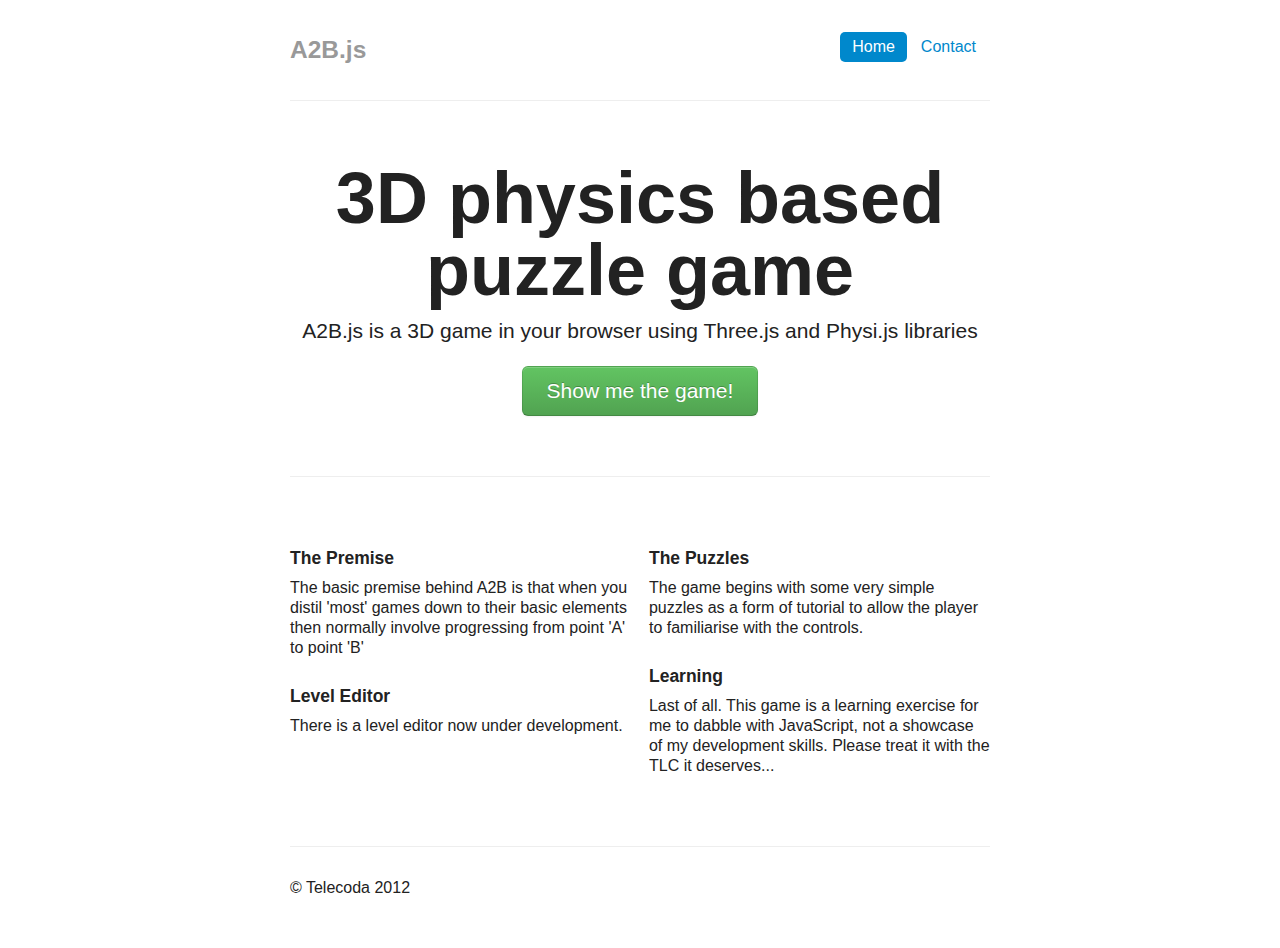
<file: public/index.html>
<html>
	<head>
		<title>A2B in three.js</title>
		<!--A2B game by Telecoda
		threejs & physic.js game --> 

		<!-- using -->
		<!-- three.js by Mr Doob https://github.com/mrdoob/three.js.git -->
		<!-- threejsboilerplate https://github.com/jeromeetienne/threejsboilerplate -->
		<!-- physicjs https://github.com/chandlerprall/Physijs -->
		<meta charset="utf-8">
		<meta name="viewport" content="width=device-width, user-scalable=no, minimum-scale=1.0, maximum-scale=1.0">

		<script src="vendor/jquery/jquery-1.8.2.js"></script>
		<script src="vendor/bootstrap/js/bootstrap.min.js"></script>
		<script src="vendor/three.js/Three.js"></script>
		<script src="vendor/three.js/Detector.js"></script>
		<!-- https://github.com/mrdoob/stats.js -->
		<script src="vendor/three.js/tween.js"></script>
		<script src="vendor/three.js/Stats.js"></script>
		<script src="vendor/threex/THREEx.screenshot.js"></script>
		<script src="vendor/threex/THREEx.FullScreen.js"></script>
		<script src="vendor/threex/THREEx.WindowResize.js"></script>
		<script type="text/javascript" src="vendor/physi.js/physi.js"></script>
		<!-- game specific scripts -->
		<script type="text/javascript" src="js/gameView.js"></script>
		<script type="text/javascript" src="js/gameController.js"></script>
		<script type="text/javascript" src="js/gameModel.js"></script>
		<script type="text/javascript" src="js/levelController.js"></script>
		<script type="text/javascript" src="js/levelModel.js"></script>
		<script type="text/javascript" src="js/menuController.js"></script>
		<script type="text/javascript" src="js/gamestats.js"></script>
		<script type="text/javascript" src="js/graphics.js"></script>
		<script type="text/javascript" src="js/utils.js"></script>
		<script type="text/javascript" src="fonts/gentilis_bold.typeface.js"></script>
		<script type="text/javascript" src="fonts/gentilis_regular.typeface.js"></script>
		<script type="text/javascript" src="fonts/optimer_bold.typeface.js"></script>
		<script type="text/javascript" src="fonts/optimer_regular.typeface.js"></script>
		<script type="text/javascript" src="fonts/helvetiker_bold.typeface.js"></script>
		<script type="text/javascript" src="fonts/helvetiker_regular.typeface.js"></script>
		<script type="text/javascript" src="fonts/droid/droid_sans_regular.typeface.js"></script>
		<script type="text/javascript" src="fonts/droid/droid_sans_bold.typeface.js"></script>
		<script type="text/javascript" src="fonts/droid/droid_serif_regular.typeface.js"></script>
		<script type="text/javascript" src="fonts/droid/droid_serif_bold.typeface.js"></script>
		<link href="vendor/bootstrap/css/bootstrap.css" rel="stylesheet">
		<link href="vendor/bootstrap/css/bootstrap-responsive.css" rel="stylesheet">
		<link href="css/main.css" rel="stylesheet">
	</head>
	<body>
		<!-- three.js container -->
		<!-- game view start NOT displayed -->
		<div id="game-page" style="display: none">
			<div id="game-hud" class="sidebar-nav hide">
				<div class="well" style="position: absolute; z-index:10; width:300px; top:80px; padding: 8px 0; p">
					<ul class="nav nav-list">
						<li class="nav-header">
							A2B
						</li>
						<li>
							<a href="index"><i class="icon-home"></i> A2B</a>
						</li>
						<li class="divider"></li>
						<li class="nav-header">
							Level
						</li>
						<li>
							<a href="#">Level: <span id="panel-level-name" class="badge badge-info"></span></a>
						</li>
						<li>
							<a href="#">Time remaining: <span id="panel-time-remaining" class="badge badge-important"></span></a>
						</li>
						<li class="divider"></li>
						<li>
							<a href="#"><i class="icon-user"></i> Lives: <span id="panel-lives" class="badge badge-info"></span></a>
						</li>
						<li>
							<a href="#"><i class="icon-star"></i> Score: <span id="panel-score" class="badge badge-info"></span></a>
						</li>
						<li class="divider"></li>
						<li>
							<a href="#"><i class="icon-cog"></i> Settings</a>
						</li>
					</ul>
				</div>
			</div>
			<div id="editing-menu" class="sidebar-nav hide">
				<div class="well" style="position: absolute; z-index:10;width:300px; top:20px; padding: 0px 0; ">
					<ul class="nav nav-list">
						<li class="nav-header">
							A2B - Level Editor
						</li>
						<form id="edit-level-form" class="form-inline">
							<a href="#" id="new-level-button" class="btn btn-small">New</a>
							<a href="#" id="load-level-button" class="btn btn-small">Load</a>
							<a href="#" id="save-level-button" class="btn btn-small">Save</a>
							
						</form>
					</ul>
					<div class="accordion" id="levelEditAccordion">
					  <div class="accordion-group">
					    <div class="accordion-heading">
					      <a class="accordion-toggle" data-toggle="collapse" data-parent="#levelEditAccordion" href="#levelDetails">
					        Level Details +
					      </a>
					    </div>
					    <div id="levelDetails" class="accordion-body collapse">
					      <div class="accordion-inner">
					   		<ul class="nav nav-list" style="padding: 0px 0; ">
								<li class="divider"></li>
								<li><a href="#">Level name:</a><input type="text" id="edit-level-name"></li>
								<li><a href="#">Author:</a><input type="text" id="edit-level-author"></li>
								<li><a href="#">Objective:</a><textarea rows="3" id="edit-level-objective"></textarea></li>
								<li><a href="#">Completed message:</a><textarea rows="3" id="edit-level-completedMessage"></textarea></li>
								<li><a href="#">Time limit:</a><input style="padding: 0px 0px" type="number" min=1 max=600 id="edit-level-timeLimit"></li>
								<li><a href="#">Minimum ball height:</a><input style="padding: 0px 0px"type="number" min=-20 max=0 id="edit-level-minimumBallHeight"></li>
							</ul>
					      </div>
					    </div>
					  </div>
					  <div class="accordion-group">
					    <div class="accordion-heading">
					      <a class="accordion-toggle" data-toggle="collapse" data-parent="#levelEditAccordion" href="#textureDetails">
					        Textures +
					      </a>
					    </div>
					    <div id="textureDetails" class="accordion-body collapse">
					      <div class="accordion-inner">
					        <ul id="edit-textures-list" class="unstyled">
					        </ul>
					      </div>
					    </div>
					  </div>
					  <div class="accordion-group">
					    <div class="accordion-heading">
					      <a class="accordion-toggle" data-toggle="collapse" data-parent="#levelEditAccordion" href="#materialDetails">
					        Materials +
					      </a>
					    </div>
					    <div id="materialDetails" class="accordion-body collapse">
					      <div class="accordion-inner">
					        Material details here
					      </div>
					    </div>
					  </div>
					  <div class="accordion-group">
					    <div class="accordion-heading">
					      <a class="accordion-toggle" data-toggle="collapse" data-parent="#levelEditAccordion" href="#lightDetails">
					        Lights +
					      </a>
					    </div>
					    <div id="lightDetails" class="accordion-body collapse">
					      <div class="accordion-inner">
					        Light details here
					      </div>
					    </div>
					  </div>
					  <div class="accordion-group">
					    <div class="accordion-heading">
					      <a class="accordion-toggle" data-toggle="collapse" data-parent="#levelEditAccordion" href="#sphereDetails">
					        Spheres +
					      </a>
					    </div>
					    <div id="sphereDetails" class="accordion-body collapse">
					      <div class="accordion-inner">
					        Sphere details here
					      </div>
					    </div>
					  </div>
					  <div class="accordion-group">
					    <div class="accordion-heading">
					      <a class="accordion-toggle" data-toggle="collapse" data-parent="#levelEditAccordion" href="#blockDetails">
					        Blocks +
					      </a>
					    </div>
					    <div id="blockDetails" class="accordion-body collapse">
					      <div class="accordion-inner">
					        Block details here
					      </div>
					    </div>
					  </div>
					  <div class="accordion-group">
					    <div class="accordion-heading">
					      <a class="accordion-toggle" data-toggle="collapse" data-parent="#levelEditAccordion" href="#cameraDetails">
					        Camera +
					      </a>
					    </div>
					    <div id="cameraDetails" class="accordion-body collapse">
					      <div class="accordion-inner">
					        Camera details here
					      </div>
					    </div>
					  </div>
					</div>
				</div>
			</div>
			<canvas id="test-canvas"></canvas>
			<div id="viewport" style="padding: 8px 0;">
			</div>
		</div>
		<div class="container-narrow" id="main-page">

			<div class="masthead">
				<ul class="nav nav-pills pull-right">
					<li class="active">
						<a href="#">Home</a>
					</li>
					<li>
						<a href="mailto:madeupemail@here.com">Contact</a>
					</li>
				</ul>
				<h3 class="muted">A2B.js</h3>
			</div>

			<hr>

			<div class="jumbotron">
				<h1>3D physics based puzzle game</h1>
				<p class="lead">
					A2B.js is a 3D game in your browser using Three.js and Physi.js libraries
				</p>
				<a id="showGameButton" class="btn btn-large btn-success hide" href="#">Show me the game!</a>
				<a id="noWebGLButton" class="btn btn-large hide btn-danger" href="#">WebGL Not Supported</a>
			</div>

			<hr>

			<div class="row-fluid marketing">
				<div class="span6">
					<h4>The Premise</h4>
					<p>
						The basic premise behind A2B is that when you distil 'most' games down to their basic elements then normally involve progressing from point 'A' to point 'B'
					</p>

					<h4>Level Editor</h4>
					<p>
						There is a level editor now under development.
					</p>

				</div>

				<div class="span6">
					<h4>The Puzzles</h4>
					<p>
						The game begins with some very simple puzzles as a form of tutorial to allow the player to familiarise with the controls.
					</p>

					<h4>Learning</h4>
					<p>
						Last of all.  This game is a learning exercise for me to dabble with JavaScript, not a showcase of my development skills.  Please treat it with the TLC it deserves...
					</p>

				</div>
			</div>

			<hr>

			<div class="footer">
				<p>
					&copy; Telecoda 2012
				</p>
			</div>

		</div>

		<!-- dialog stuff that is not initially displayed -->
		<div id="mainMenuDialogBox" class="modal hide fade in" style="display: none; " data-backdrop="static" data-keyboard="false">
			<div class="modal-header">
				<h3 id="mainMenuDialogHeading">Welcome to A2B</h3>
			</div>
			<div class="modal-body">
				<h4 id="mainMenuDialogSubHeading">Options:-</h4>
				<p id="mainMenuDialogParagraph">
					You can add some text here.
				</p>
				<ul  class="unstyled">
					<li><a href="#" class="btn btn-primary btn-success span5" id="startGameActionButton">Start Game</a></li>
					<li><a href="#" class="btn btn-primary span5" id="editLevelActionButton">Level Editor</a></li>
				</ul>
			</div>
			<div class="modal-footer">
			</div>
		</div>

		<div id="statusDialogBox" class="modal hide fade in" style="display: none; " data-backdrop="static" data-keyboard="false">
			<div class="modal-header">
				<h3 id="statusDialogHeading">This is a Modal Heading</h3>
			</div>
			<div class="modal-body">
				<h4 id="statusDialogSubHeading">Text in a modal</h4>
				<p id="statusDialogParagraph">
					You can add some text here.
				</p>
			</div>
			<div class="modal-footer">
				<a href="#" class="btn btn-success" id="statusDialogActionButton">Call to action</a>
			</div>
		</div>
		
		<div id="saveLevelDialogBox" class="modal hide fade in" style="display: none; " data-backdrop="static" data-keyboard="false">
			<div class="modal-header">
				<h3 id="saveLevelDialogHeading">Save Level</h3>
			</div>
			<div class="modal-body">
				<h4 id="saveLevelDialogSubHeading">Save this JSON data to a level file</h4>
				<p id="saveLevelDialogParagraph">
					For now level editing does not allow you to save levels to a server.  Copy and paste this JSON into a level file for loading in the game.
				</p>
				<textarea id="saveLevelJSONData" class="span5" rows="15"></textarea>
				<ul  class="unstyled">
					<a href="#" class="btn pull-right" data-dismiss="modal" id="saveLevelDialogActionButton">Close</a>
				</ul>
			</div>
			<div class="modal-footer">
			</div>
		</div>


		<div id="noWebGLDialogBox" class="modal hide fade in" style="display: none; " data-backdrop="static" data-keyboard="false">
			<div class="modal-header">
				<h3 id="noWebGLDialogHeading">Your browser does not support Web G/L</h3>
			</div>
			<div class="modal-body">
				<h4 id="noWebGLSubHeading">Unfortunately your browser does not appear to support WebGL</h4>
				<p id="noWebGLDialogParagraph">
					You will be unable to play A2B unless you use a different browser.  Try visiting this site for more details <a href="http://get.webgl.org/">http://get.webgl.org/</a>
				</p>
			</div>
			<div class="modal-footer">
				<a href="#" class="btn" data-dismiss="modal" id="noWebGLDialogActionButton">Close</a>
			</div>
		</div>
		<div id="editTextureDialogBox" class="modal hide fade in" style="display: none; " data-backdrop="static" data-keyboard="false">
			<div class="modal-header">
				<h3 id="editTextureDialogHeading">Edit texture</h3>
			</div>
			<div class="modal-body">
				<h4 id="editTextureDialogSubHeading">Text in a modal</h4>
				<p id="editTextureDialogParagraph">
					You can add some text here.
				</p>
			</div>
			<div class="modal-footer">
				<a href="#" class="btn" data-dismiss="modal" id="editTextureDialogCloseButton">Close</a>
				<a href="#" class="btn btn-success" id="editTextureDialogSaveButton">Save</a>
			</div>
		</div>
		
		<script type="text/javascript">
			'use strict';

			Physijs.scripts.worker = 'vendor/physi.js/physijs_worker.js';
			Physijs.scripts.ammo = 'ammo.js';

			// methods
			var showGame, gameController, enableStartButton, disableStartButton;

			showGame = function() {

				// hide main-page
				document.getElementById('main-page').style.display = 'none';
				// display
				document.getElementById('game-page').style.display = 'block';

				var displayGraphicStats = true;
				var displayGameStats = true;

				gameController = A2B.GameController.createGameController(displayGameStats, displayGameStats);

			};
			
			enableStartButton = function() {
				$("#showGameButton").removeClass("hide");
				$("#noWebGLButton").addClass("hide");
				$("#showGameButton").click(function() {
					showGame();
				});
			}

			disableStartButton = function() {
				$("#showGameButton").addClass("hide");
				$("#noWebGLButton").removeClass("hide");
				$("#noWebGLButton").click(function() {
					// show no webGL dialog
					$("#noWebGLDialogBox").modal("show");

				});
			}
			
			$(document).ready(function() {
			    var testCanvas = document.getElementById("test-canvas");
			    var experimental = false;
			    try {
			        var gl = testCanvas.getContext("webgl");
			    } 
			    catch (x) {
			        gl = null;
			    }
			    if (gl == null) {
			        try {
			            gl = testCanvas.getContext("experimental-webgl");
			            experimental = true;
			        } 
			        catch (x) {
			            gl = null;
			        }
			    }
			    if (gl) {
			       // yes its supported
					enableStartButton();
			    } else {
			    	// no its not
					disableStartButton();
			    }
			});
		</script>
	</body>

</html>
</file>
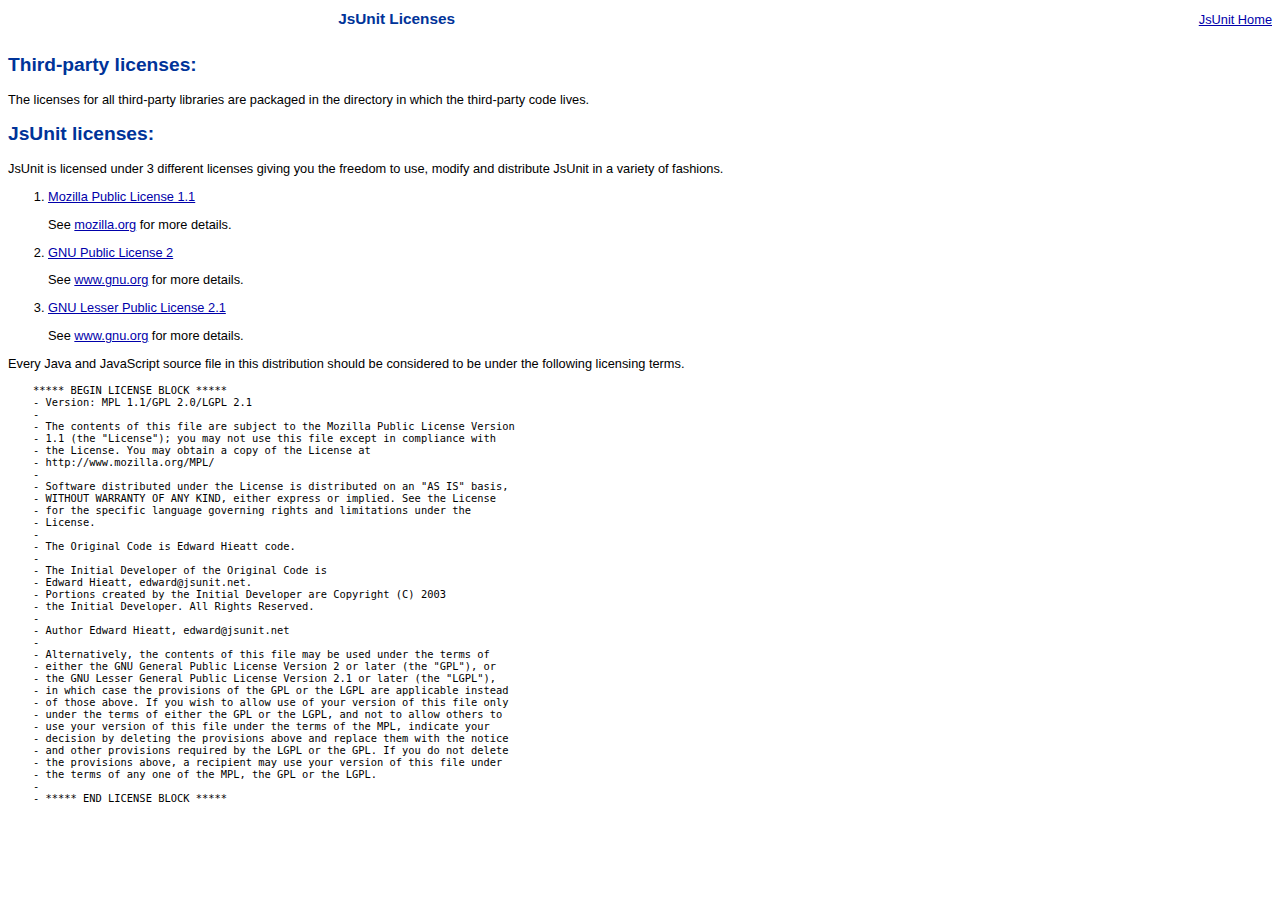
<file: jsunit/licenses/index.html>
<!DOCTYPE HTML PUBLIC "-//W3C//DTD HTML 4.01 Transitional//EN" "http://www.w3.org/TR/html4/loose.dtd">
<html>
<!-- JsUnit -->
<!-- ***** BEGIN LICENSE BLOCK *****
   - Version: MPL 1.1/GPL 2.0/LGPL 2.1
   -
   - The contents of this file are subject to the Mozilla Public License Version
   - 1.1 (the "License"); you may not use this file except in compliance with
   - the License. You may obtain a copy of the License at
   - http://www.mozilla.org/MPL/
   -
   - Software distributed under the License is distributed on an "AS IS" basis,
   - WITHOUT WARRANTY OF ANY KIND, either express or implied. See the License
   - for the specific language governing rights and limitations under the
   - License.
   -
   - The Original Code is Edward Hieatt code.
   -
   - The Initial Developer of the Original Code is
   - Edward Hieatt, edward@jsunit.net.
   - Portions created by the Initial Developer are Copyright (C) 2001
   - the Initial Developer. All Rights Reserved.
   -
   - Contributor(s):
   - Edward Hieatt, edward@jsunit.net (original author)
   - Bob Clary, bc@bclary.comn
   -
   - Alternatively, the contents of this file may be used under the terms of
   - either the GNU General Public License Version 2 or later (the "GPL"), or
   - the GNU Lesser General Public License Version 2.1 or later (the "LGPL"),
   - in which case the provisions of the GPL or the LGPL are applicable instead
   - of those above. If you wish to allow use of your version of this file only
   - under the terms of either the GPL or the LGPL, and not to allow others to
   - use your version of this file under the terms of the MPL, indicate your
   - decision by deleting the provisions above and replace them with the notice
   - and other provisions required by the LGPL or the GPL. If you do not delete
   - the provisions above, a recipient may use your version of this file under
   - the terms of any one of the MPL, the GPL or the LGPL.
   -
   - ***** END LICENSE BLOCK ***** -->

<head>
    <meta http-equiv="Content-Type" content="text/html; charset=UTF-8">
    <title>Licensing</title>
    <link rel="stylesheet" type="text/css" href="../app/css/jsUnitStyle.css">
</head>

<body>
<table width="100%" cellpadding="0" cellspacing="0" border="0" summary="jsUnit Information">
    <tr>
        <th align="center"><h1>JsUnit Licenses</h1></th>

        <td align="right">
            <a href="http://www.jsunit.net/" target="_blank">JsUnit Home</a>
        </td>
    </tr>
</table>

<h2>Third-party licenses:</h2>
<p>
    The licenses for all third-party libraries are packaged in the directory in which the third-party code lives.
</p>

<h2>JsUnit licenses:</h2>
<p>
    JsUnit is licensed under 3 different licenses giving you the freedom
    to use, modify and distribute JsUnit in a variety of fashions.
</p>

<ol>
    <li>
        <p><a href="MPL-1.1.txt">Mozilla Public License 1.1</a></p>

        <p>See <a href="http://www.mozilla.org/MPL/">mozilla.org</a>
            for more details.</p>
    </li>

    <li>
        <p><a href="gpl-2.txt">GNU Public License 2</a></p>

        <p>See <a href="http://www.gnu.org/licenses/licenses.html">www.gnu.org</a>
            for more details.</p>
    </li>

    <li>
        <p><a href="lgpl-2.1.txt">GNU Lesser Public License 2.1</a></p>

        <p>See <a href="http://www.gnu.org/licenses/licenses.html">www.gnu.org</a>
            for more details.</p>
    </li>
</ol>

<p>
    Every Java and JavaScript source file in this distribution should be considered to be under the following licensing
    terms.
</p>

<pre>
    ***** BEGIN LICENSE BLOCK *****
    - Version: MPL 1.1/GPL 2.0/LGPL 2.1
    -
    - The contents of this file are subject to the Mozilla Public License Version
    - 1.1 (the "License"); you may not use this file except in compliance with
    - the License. You may obtain a copy of the License at
    - http://www.mozilla.org/MPL/
    -
    - Software distributed under the License is distributed on an "AS IS" basis,
    - WITHOUT WARRANTY OF ANY KIND, either express or implied. See the License
    - for the specific language governing rights and limitations under the
    - License.
    -
    - The Original Code is Edward Hieatt code.
    -
    - The Initial Developer of the Original Code is
    - Edward Hieatt, edward@jsunit.net.
    - Portions created by the Initial Developer are Copyright (C) 2003
    - the Initial Developer. All Rights Reserved.
    -
    - Author Edward Hieatt, edward@jsunit.net
    -
    - Alternatively, the contents of this file may be used under the terms of
    - either the GNU General Public License Version 2 or later (the "GPL"), or
    - the GNU Lesser General Public License Version 2.1 or later (the "LGPL"),
    - in which case the provisions of the GPL or the LGPL are applicable instead
    - of those above. If you wish to allow use of your version of this file only
    - under the terms of either the GPL or the LGPL, and not to allow others to
    - use your version of this file under the terms of the MPL, indicate your
    - decision by deleting the provisions above and replace them with the notice
    - and other provisions required by the LGPL or the GPL. If you do not delete
    - the provisions above, a recipient may use your version of this file under
    - the terms of any one of the MPL, the GPL or the LGPL.
    -
    - ***** END LICENSE BLOCK *****
</pre>

</body>
</html>
</file>
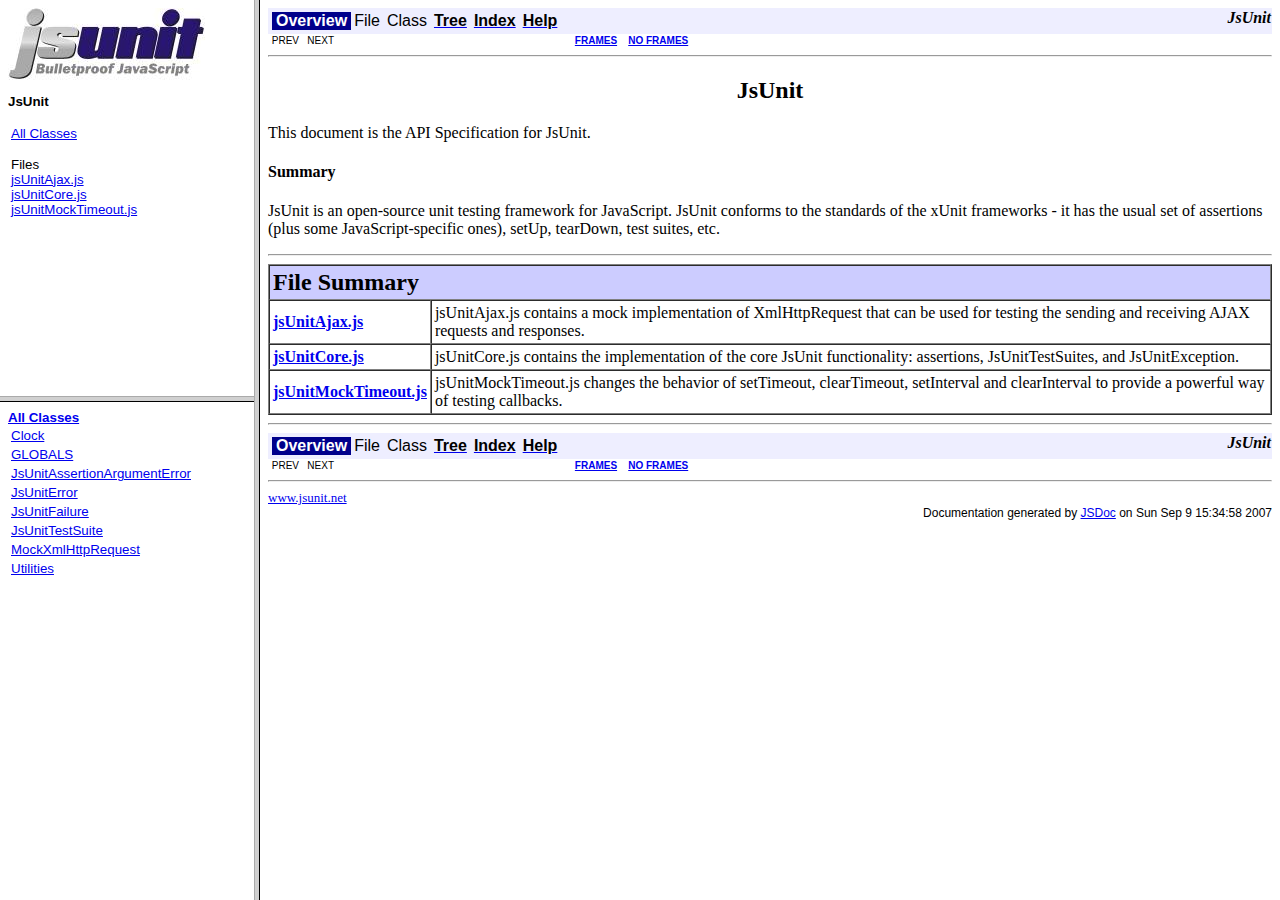
<file: jsunit/doc/js_docs_out/index.html>
<!DOCTYPE HTML PUBLIC "-//W3C//DTD HTML 4.0 Transitional//EN""http://www.w3.org/TR/REC-html40/loose.dtd">
<HTML>
<HEAD>
<TITLE>
Generated Javascript Documentation 
</TITLE>
</HEAD>
<FRAMESET cols="20%,80%">

<FRAMESET rows="40%,50%">
<FRAME src="overview-frame.html" name="overviewFrame">

<FRAME src="allclasses-frame.html" name="packageFrame">

</FRAMESET>

<FRAME src="overview-summary.html" name="classFrame">
</FRAMESET>
<NOFRAMES>
<H2>
Frame Alert</H2>

<P>
This document is designed to be viewed using the frames feature. If you see this message, you are using a non-frame-capable web client.
<BR>
Link to <A HREF="allclasses-frame.html">Non-frame version.</A></NOFRAMES>
</HTML>
</file>
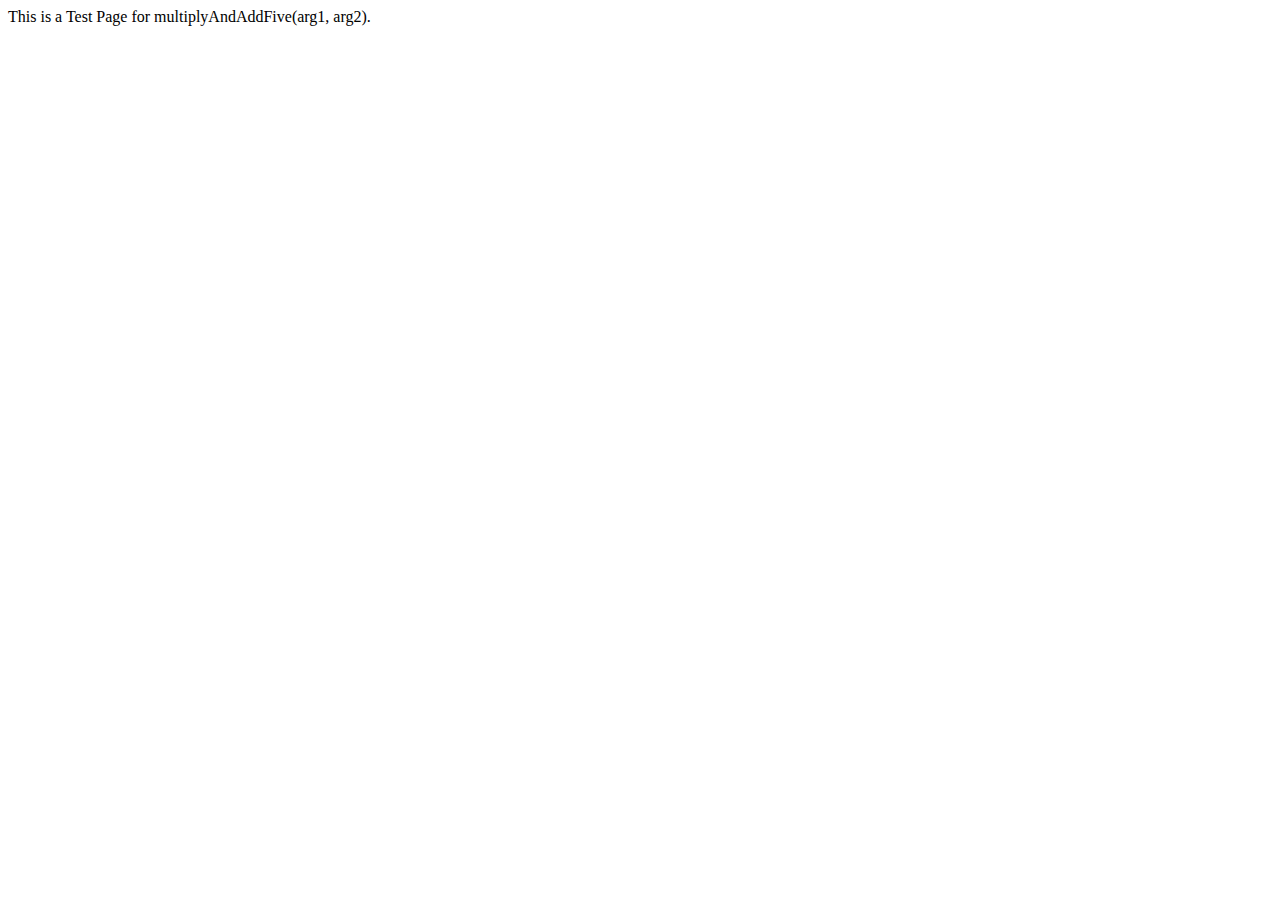
<file: unit_tests.html>
<html>
  <head>
    <script language="JavaScript" src="jsunit/app/jsUnitCore.js"></script>

    <script src="vendor/three.js/three.min.js"></script>
    
    <script language="JavaScript" src="js/graphics.js"></script>
    <script language="JavaScript">

/* graphics.js tests */
function testDegreesToRadians() {
  assertEquals("Should 0 degrees to radians" ,0, A2B.degreesToRadians(0));
  assertEquals("Should 90 degrees to radians" ,1.5707963267948966, A2B.degreesToRadians(90));
}

function testGetDirectionalLight() {
  var light = A2B.getDirectionalLight();
  assertNotNull("Should create a directional light", light);
  // check light properties here..
}

/* just example code beyond here... */

function multiplyAndAddFive(arg1, arg2) {
  return arg1*arg2+5;
}


function multiplyAndAddFive(arg1, arg2) {
	return arg1*arg2+5;
}

function testWithValidArguments() {
	assertEquals("2 times 3 plus 5 is 11", 11, multiplyAndAddFive(2, 3));
	assertEquals("Should work with negative numbers", -15, multiplyAndAddFive(-4, 5));
}

function testWithInvalidArguments() {
	assertEquals(5, multiplyAndAddFive(2, null));
	//assertNaN(NaN, multiplyAndAddFive(2, "a string"));
	//assertNaN("undefined argument", multiplyAndAddFive(2, JSUNIT_UNDEFINED_VALUE));
}

function testStrictReturnType() {
	assertNotEquals("Should return a number, not a string", "11", multiplyAndAddFive(2, 3));
}

    </script>
  </head>
  <body>
    This is a Test Page for multiplyAndAddFive(arg1, arg2).
  </body>
</html>
</file>
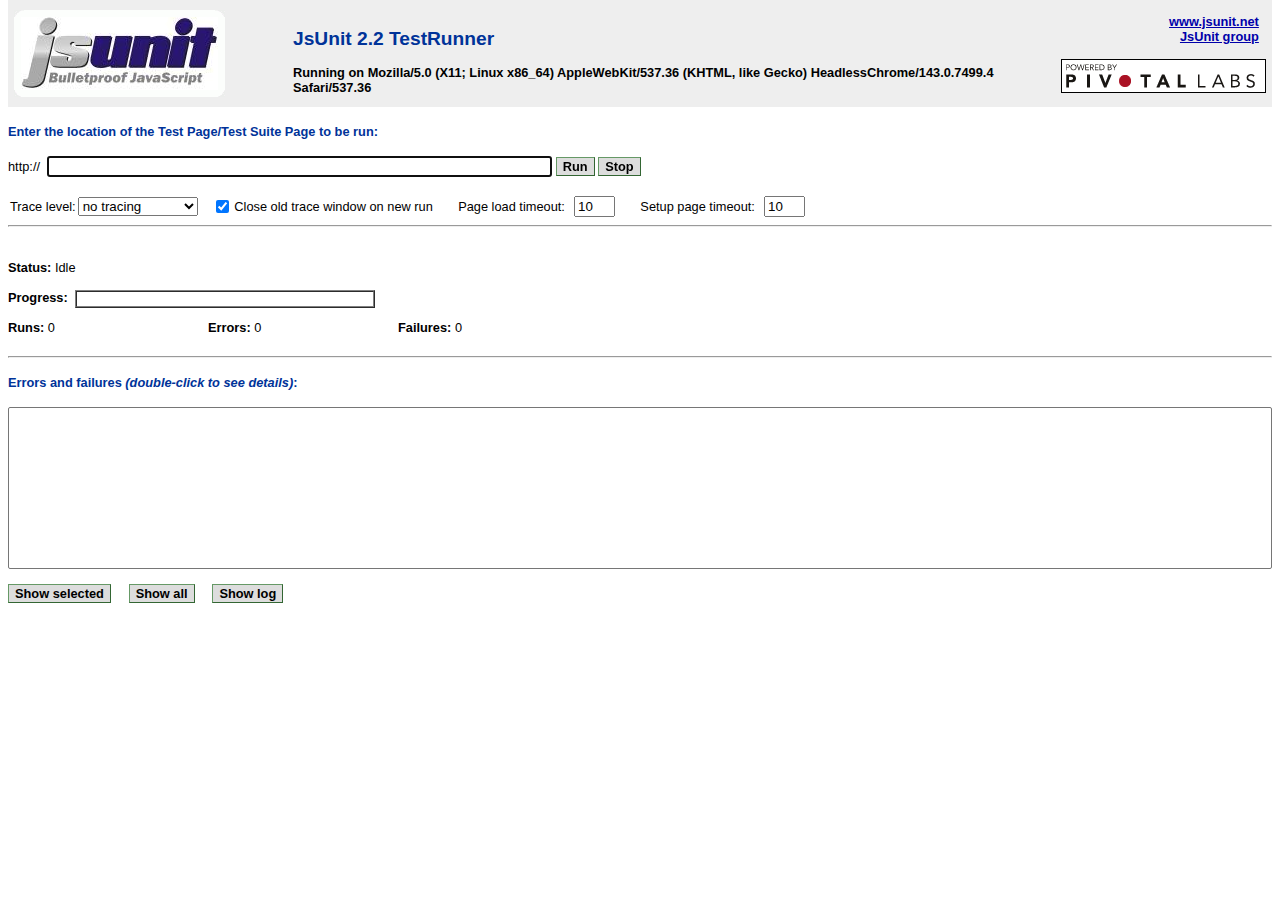
<file: jsunit/testRunner.html>
<!DOCTYPE HTML PUBLIC "-//W3C//DTD HTML 4.01 Frameset//EN" "http://www.w3.org/TR/html4/frameset.dtd">
<html>

<head>
<meta http-equiv="Content-Type" content="text/html; charset=UTF-8">
<title>JsUnit Test Runner</title>
<script language="JavaScript" type="text/javascript" src="app/jsUnitCore.js"></script>
<script language="JavaScript" type="text/javascript" src="app/jsUnitTestManager.js"></script>
<script language="JavaScript" type="text/javascript" src="app/BaseUiManager.js"></script>
<script language="JavaScript" type="text/javascript" src="app/ClassicUiManager.js"></script>
<script language="JavaScript" type="text/javascript" src="app/ModernUiManager.js"></script>
<script language="JavaScript" type="text/javascript" src="app/jsUnitParams.js"></script>
<script language="JavaScript" type="text/javascript" src="app/jsUnitTracer.js"></script>
<script language="JavaScript" type="text/javascript">

    var params = new JsUnit.Params(document.location.search);
    var testManager;
    var tracer;

    function resetTestManager() {
        testManager = new JsUnitTestManager(params);
        tracer = new JsUnitTracer(testManager, params);
    }

    resetTestManager();

    function onLoadHandler() {
        testManager.onLoad();
        testManager.maybeRun();
    }

    function startTests() {
        testManager.kickOffTests();
    }

    function stopTests() {
        testManager.abort();
        resetTestManager();
        testManager.onLoad();
    }

    var uiFrameUrl = testManager.getUiFrameUrl();

    document.open();
    document.write(
            '<frameset id="testRunnerFrameset" rows="*,0,0,0" border="0" onload="onLoadHandler()">' + "\n" +
            '    <frame frameborder="0" name="mainFrame" src="' + uiFrameUrl + '">' + "\n" +
            '    <frame frameborder="0" name="mainResults" src="./app/main-results.html">' + "\n" +
            '    <frame frameborder="0" name="documentLoader" src="./app/main-loader.html">' + "\n" +
            '    <frame frameborder="0" name="testContainer" src="./app/testContainer.html">' + "\n" +
            '    <noframes>' + "\n" +
            '        <body>' + "\n" +
            '        <p>Sorry, JsUnit requires support for frames.</p>' + "\n" +
            '        </body>' + "\n" +
            '    </noframes>' + "\n" +
            '</frameset>'
    );
    document.close();

</script>
</head>

<body>
<noscript>Sorry, JsUnit requires JavaScript.</noscript>
</body>

</html>
</file>
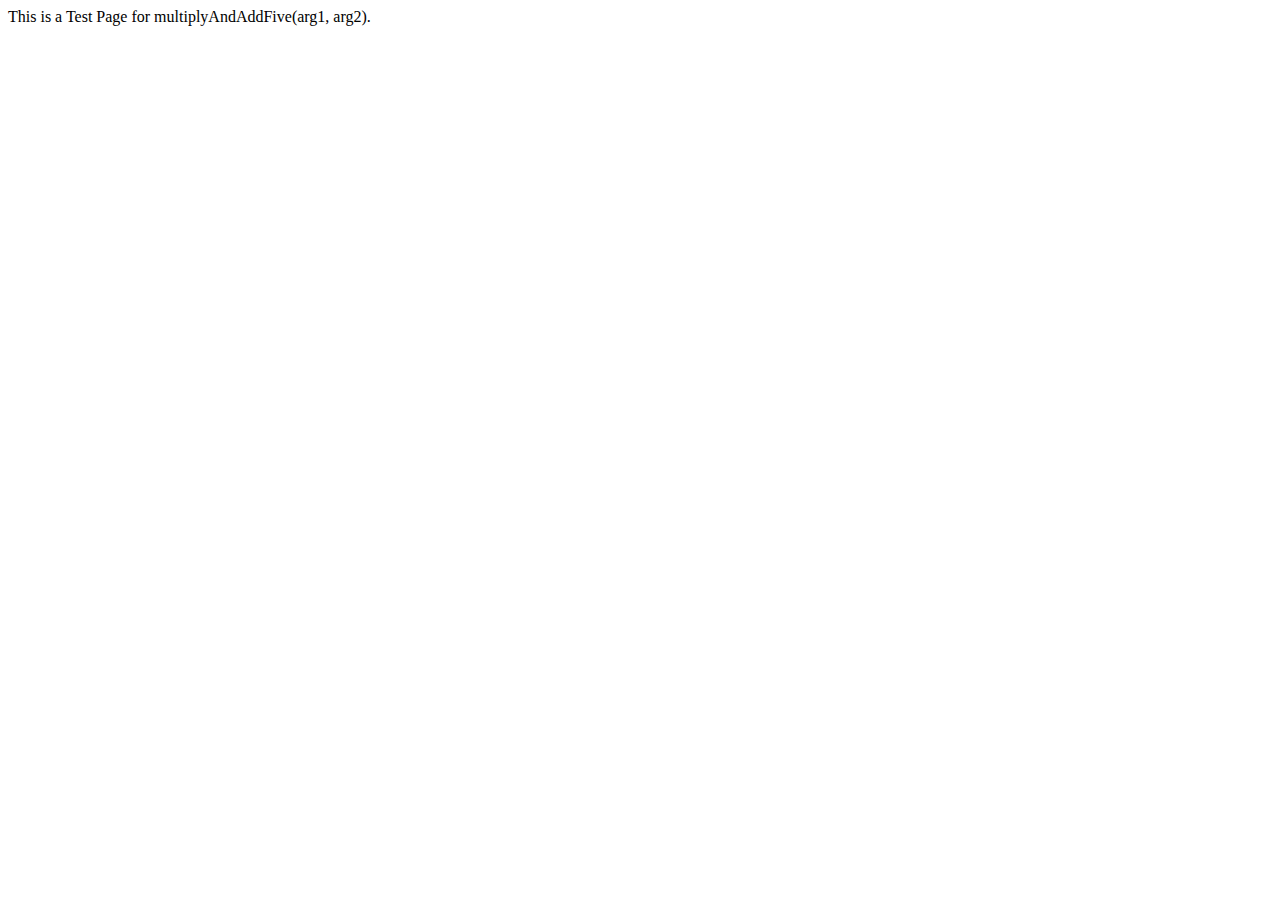
<file: tests/graphicUtilsTests.html>
<html>
  <head>
    <script language="JavaScript" src="../jsunit/app/jsUnitCore.js"></script>

    <script src="../vendor/three.js/three.min.js"></script>
    <script type="text/javascript" src="../vendor/physi.js/physi.js"></script>
    
    <script type="text/javascript" src="../fonts/gentilis_bold.typeface.js"></script>
    <script type="text/javascript" src="../fonts/gentilis_regular.typeface.js"></script>
    <script type="text/javascript" src="../fonts/optimer_bold.typeface.js"></script>
    <script type="text/javascript" src="../fonts/optimer_regular.typeface.js"></script>
    <script type="text/javascript" src="../fonts/helvetiker_bold.typeface.js"></script>
    <script type="text/javascript" src="../fonts/helvetiker_regular.typeface.js"></script>
    <script type="text/javascript" src="../fonts/droid/droid_sans_regular.typeface.js"></script>
    <script type="text/javascript" src="../fonts/droid/droid_sans_bold.typeface.js"></script>
    <script type="text/javascript" src="../fonts/droid/droid_serif_regular.typeface.js"></script>
    <script type="text/javascript" src="../fonts/droid/droid_serif_bold.typeface.js"></script>

    <script language="JavaScript" src="../js/graphics.js"></script>
    <script language="JavaScript" src="../js/game.js"></script>
    <script language="JavaScript">

/***********************
 * graphics.js   tests *
 ***********************/
function testCreateTextMesh() {
  // 
  var materials = A2B.initMaterials();
  //log.info("Starting createTextMesh test");
  assertNotNull("Should initialise an array of materials for the game", materials);
  var rockMaterial = materials["rock"];

  var fontProps = A2B.initFontProps();

  var textMesh = A2B.createTextMesh("test text", rockMaterial, fontProps );
  assertNotNull("Should create a graphic mesh for given text", textMesh);

}


function testDegreesToRadians() {
  assertEquals("Should 0 degrees to radians" ,0, A2B.degreesToRadians(0));
  assertEquals("Should 90 degrees to radians" ,1.5707963267948966, A2B.degreesToRadians(90));
}

function testGetDirectionalLight() {
  // pointless methods at the moment as there are no config parms..
  var light = A2B.getDirectionalLight();
  assertNotNull("Should create a directional light", light);
  // check light properties here..
  assertTrue(light.castShadow);
}

function testGetSpotLight() {
  // pointless methods at the moment as there are no config parms..
  var light = A2B.getSpotLight();
  assertNotNull("Should create a spot light", light);
  // check light properties here..
  assertTrue(light.castShadow);
}

function testInitFontProps() {
  // 
  var fontProps = A2B.initFontProps();
  assertNotNull("Should initialise properties for fonts", fontProps);
  // check font properties here..
  assertEquals(70,fontProps.size);
}

function testInitMaterials() {
  // 
  var materials = A2B.initMaterials();
  assertNotNull("Should initialise an array of materials for the game", materials);
  var rockMaterial = materials["rock"];
  // check materials properties here..
  assertNotNull(materials["rock"]);
}


/* just example code beyond here... */

function multiplyAndAddFive(arg1, arg2) {
  return arg1*arg2+5;
}


function multiplyAndAddFive(arg1, arg2) {
	return arg1*arg2+5;
}

function testWithValidArguments() {
	assertEquals("2 times 3 plus 5 is 11", 11, multiplyAndAddFive(2, 3));
	assertEquals("Should work with negative numbers", -15, multiplyAndAddFive(-4, 5));
}

function testWithInvalidArguments() {
	assertEquals(5, multiplyAndAddFive(2, null));
	//assertNaN(NaN, multiplyAndAddFive(2, "a string"));
	//assertNaN("undefined argument", multiplyAndAddFive(2, JSUNIT_UNDEFINED_VALUE));
}

function testStrictReturnType() {
	assertNotEquals("Should return a number, not a string", "11", multiplyAndAddFive(2, 3));
}

    </script>
  </head>
  <body>
    This is a Test Page for multiplyAndAddFive(arg1, arg2).
  </body>
</html>
</file>
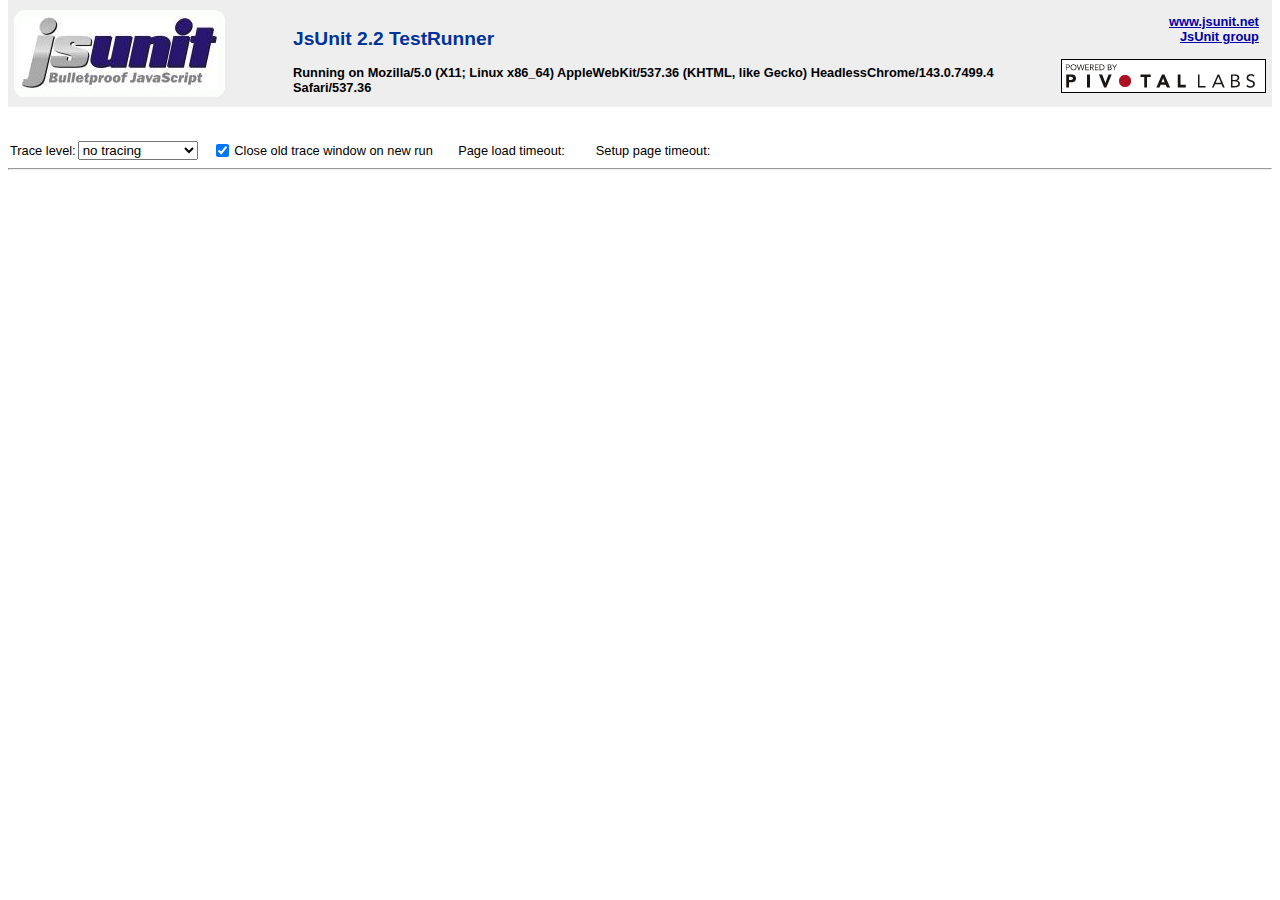
<file: jsunit/app/main-data.html>
<!DOCTYPE HTML PUBLIC "-//W3C//DTD HTML 4.01 Transitional//EN"
        "http://www.w3.org/TR/html4/loose.dtd">
<html>
<head>
    <meta http-equiv="Content-Type" content="text/html; charset=UTF-8">
    <title>JsUnit main-data.html</title>
    <link rel="stylesheet" type="text/css" href="../css/jsUnitStyle.css">
    <script language="JavaScript" type="text/javascript" src="jsUnitCore.js"></script>
    <script language="JavaScript" type="text/javascript">

        function pageLoaded() {
            giveFocusToTestFileNameField();
        }

        function giveFocusToTestFileNameField() {
            if (document.testRunnerForm.testFileName.type != "hidden")
                document.testRunnerForm.testFileName.focus();
        }

    </script>
</head>

<body onload="pageLoaded();">
<table width="100%" cellpadding="3" cellspacing="3" border="0" bgcolor="#EEEEEE">
    <tr>
        <td width="10%">
            <div class="rb0roundbox">
                <div class="rb0top"><div></div></div>

                <div class="rb0content" align="center">
                    <a href="http://www.jsunit.net" target="_blank">
                        <img src="../images/logo_jsunit.jpg" title="JsUnit" alt="JsUnit" border="0"/>
                    </a>
                </div>

                <div class="rb0bot"><div></div></div>
            </div>
        </td>
        <td width="50">&nbsp;</td>
        <th align="left">
            <h2>JsUnit <script language="javascript" type="text/javascript">document.write(JsUnit.VERSION);</script> TestRunner</h2>
            Running on
            <script language="javascript" type="text/javascript">document.write(navigator.userAgent);</script>
        </th>

        <td nowrap align="right" valign="middle">
            <b><a href="http://www.jsunit.net/" target="_blank">www.jsunit.net</a></b>&nbsp;&nbsp;<br>
            <b><a href="http://tech.groups.yahoo.com/group/jsunit/" target="_blank">JsUnit group</a></b>&nbsp;&nbsp;<br>
            <br>
            <div style="width:189px; height:24px; padding:4px; padding-right:10px; border-color: #000000; border-style: solid; border-width: 1px; background: #FFFFFF">
                <a href="http://www.pivotallabs.com/" target="top">
                    <img style="vertical-align:middle; text-align:center;" border="0" src="../images/pivotal.gif" alt="Powered By Pivotal Labs" title="Powered By Pivotal Labs">
                </a>
            </div>
        </td>
    </tr>
</table>

<form name="testRunnerForm" action="">
<script type="text/javascript" language="javascript">
    if (!top.params.getTestPage()) {
        document.write("<h4>Enter the location of the Test Page/Test Suite Page to be run:</h4>");
    } else {
        document.write("<br>");
    };
</script>

<table cellpadding="0" cellspacing="0" border="0" summary="Form for entering test case location">
    <tr>
        <td align="center" valign="middle">
            <script language="JavaScript" type="text/javascript">
                if (!top.params.getTestPage())
                    document.write(top.testManager.getTestFileProtocol());
            </script>
        </td>

        <td nowrap align="center" valign="bottom">
            &nbsp;
            <script language="JavaScript" type="text/javascript">
                var testManager = top.testManager;
                var testPageString = testManager.getTestPageString();

                var needsUploadField = testManager.isFileProtocol() && testManager.browserSupportsReadingFullPathFromFileField() && testPageString.length == 0;
                var inputType = needsUploadField ? "file" : "text";
                document.writeln('<input type="' + inputType + '" name="testFileName" size="60" value="'+testPageString+'">');

                var buttonClass = needsUploadField ? "" : "button";
                document.writeln('<input type="button" name="runButton" value="Run" onclick="top.startTests()" class="' + buttonClass + '">');
                document.writeln('<input type="button" name="stopButton" value="Stop" onclick="top.stopTests()" class="' + buttonClass + '">');
            </script>
        </td>
    </tr>
</table>
<br>

<div style="width:100%; margin-top:2px; margin-bottom:2px; margin-left:0">
<table cellpadding="0" border="0">
    <tr>
        <td nowrap>Trace level:</td>

        <td><select name="traceLevel">
            <option value="0" selected>
                no tracing
            </option>

            <option value="1">
                warning (lowest)
            </option>

            <option value="2">
                info
            </option>

            <option value="3">
                debug (highest)
            </option>
        </select></td>

        <td>&nbsp;&nbsp;&nbsp;</td>

        <td><input type="checkbox" name="closeTraceWindowOnNewRun" checked></td>
        <td nowrap>Close old trace window on new run</td>

        <td>&nbsp;&nbsp;&nbsp;&nbsp;&nbsp;&nbsp;</td>

        <td nowrap>Page load timeout:</td>
        <td>&nbsp;
            <script language="javascript" type="text/javascript">
                document.write('<input type="text" size="2" name="timeout" value="' + top.params.getPageLoadTimeout() + '">');
            </script>
        </td>

        <td>&nbsp;&nbsp;&nbsp;&nbsp;&nbsp;&nbsp;</td>

        <td nowrap>Setup page timeout:</td>
        <td>&nbsp;
            <script language="javascript" type="text/javascript">
                document.write('<input type="text" size="2" name="setUpPageTimeout" value="' + top.params.getSetupPageTimeout() + '">');
            </script>
        </td>
    </tr>
</table>

</div>
<hr>

</form>
</body>
</html>
</file>
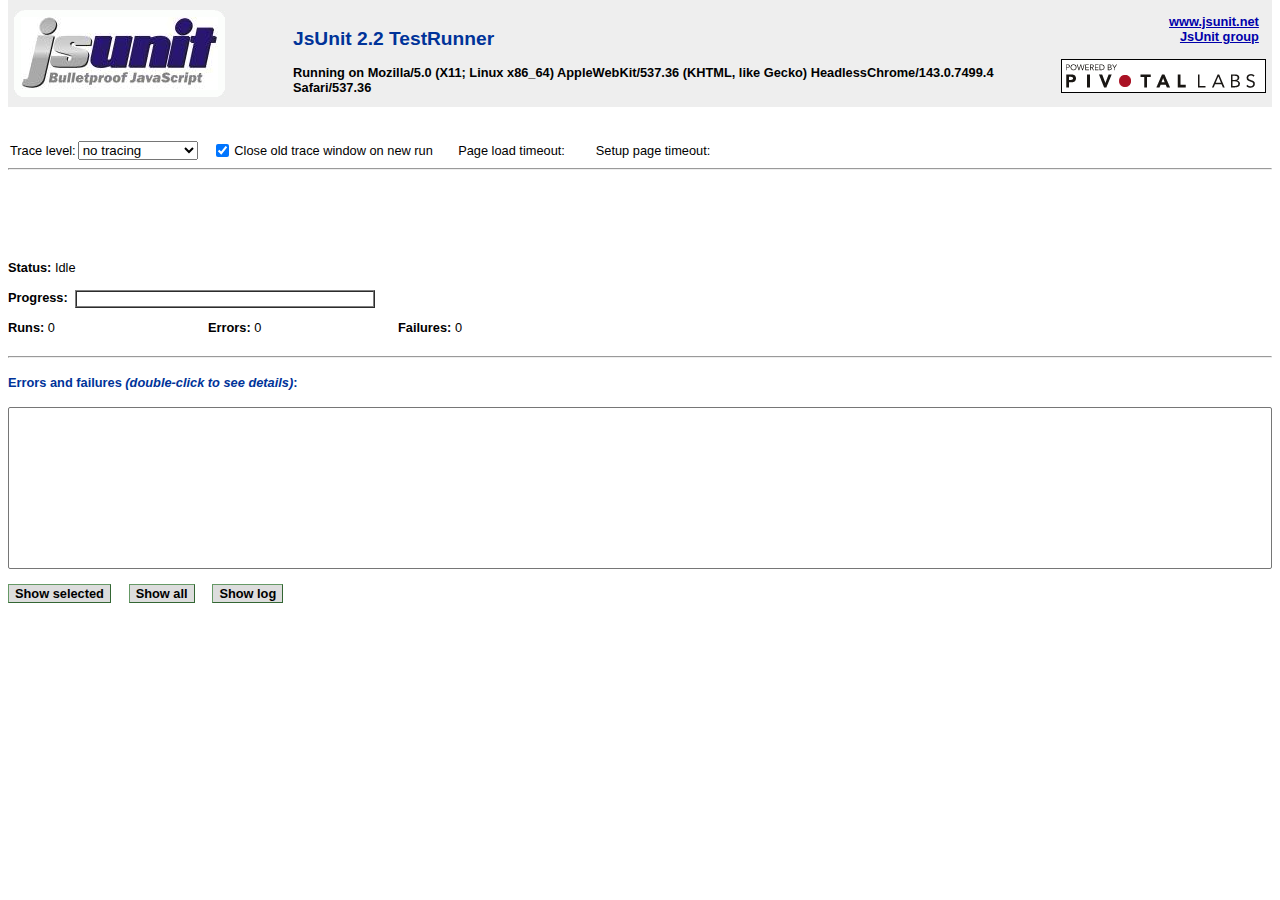
<file: jsunit/app/main-frame.html>
<!DOCTYPE HTML PUBLIC "-//W3C//DTD HTML 4.01 Frameset//EN" "http://www.w3.org/TR/html4/frameset.dtd">
<html>
<head>
    <title>jsUnit Main Frame</title>
</head>
<frameset rows="260,30,30,30,*" border="0">>
    <frame name="mainData" src="main-data.html" scrolling="no" frameborder="0">
    <frame name="mainStatus" src="main-status.html" scrolling="no" frameborder="0">
    <frame name="mainProgress" src="main-progress.html" scrolling="no" frameborder="0">
    <frame name="mainCounts" src="main-counts.html" scrolling="no" frameborder="0">
    <frame name="mainErrors" src="main-problems.html" scrolling="no" frameborder="0">
    <noframes>
        <body>
        <p>Sorry, JsUnit requires frames.</p>
        </body>
    </noframes>
</frameset>
</html>
</file>
<file: public/css/main.css>
body {
	overflow	: hidden;
	padding		: 0;
	margin		: 0;

	color		: #222;
	background-color: #fff;
	font-family	: arial;
	font-size	: 100%;
	padding-top: 20px;
    padding-bottom: 40px;
}

      /* Custom container */
      .container-narrow {
        margin: 0 auto;
        max-width: 700px;
      }
      .container-narrow > hr {
        margin: 30px 0;
      }

      /* Main marketing message and sign up button */
      .jumbotron {
        margin: 60px 0;
        text-align: center;
      }
      .jumbotron h1 {
        font-size: 72px;
        line-height: 1;
      }
      .jumbotron .btn {
        font-size: 21px;
        padding: 14px 24px;
      }

      /* Supporting marketing content */
      .marketing {
        margin: 60px 0;
      }
      .marketing p + h4 {
        margin-top: 28px;
      }

#info .top {
	position	: absolute;
	top		: 0px;
	width		: 100%;
	padding		: 5px;
	text-align	: center;
}
#info a {
	color		: #66F;
	text-decoration	: none;
}
#info a:hover {
	text-decoration	: underline;
}
#info .bottom {
	position	: absolute;
	bottom		: 0px;
	right		: 5px;
	padding		: 5px;
}

.gameButton {
	display			: block;
	vertical-align: center;
	margin-left		: auto;
	margin-right	: auto;  

}

.button {
   background-color: rgba(66,127,173,1);
   background-image: -webkit-linear-gradient(top, rgba(32,99,171,1) 0%,rgba(23,50,120,1) 100%);
   background-image:    -moz-linear-gradient(top, rgba(32,99,171,1) 0%,rgba(23,50,120,1) 100%);
   background-image:     -ms-linear-gradient(top, rgba(32,99,171,1) 0%,rgba(23,50,120,1) 100%);
   background-image:      -o-linear-gradient(top, rgba(32,99,171,1) 0%,rgba(23,50,120,1) 100%);
   background-image:         linear-gradient(top, rgba(32,99,171,1) 0%,rgba(23,50,120,1) 100%);
   background-repeat: no-repeat;
   -webkit-box-shadow: 3px 2px 5px 1px rgba(0,0,0,1);
      -moz-box-shadow: 3px 2px 5px 1px rgba(0,0,0,1);
           box-shadow: 3px 2px 5px 1px rgba(0,0,0,1);
   border: solid 1px rgba(8,6,8,1);
   -webkit-border-radius: 12px;
      -moz-border-radius: 12px;
           border-radius: 12px;
   width: 120px;
   height: 23px;
   margin: 9px;
   padding: 5px;
   display: inline-block;
   -webkit-box-sizing: padding-box;
      -moz-box-sizing: padding-box;
           box-sizing: padding-box;
   text-align: center;
   color: rgba(245,237,245,1);
   font-weight: bold;
   text-shadow: 0px 1px 0px rgba(0,0,0,1)
}
.button:hover {
   color: rgba(0,0,0,1);
}
.button:active {
}

.edit-item {
	padding: 5px 5px;
}

.edit-item:hover {
	background-color: #dddddd;
}
.edit-button {
	padding: 0px 5px;
}

.no-pad {
	padding: 0px 0px;
}
</file>
<file: jsunit/app/css/jsUnitStyle.css>
body {
    margin-top: 0;
    margin-bottom: 0;
    font-family: Trebuchet MS, Verdana, Arial, Sans-serif;
    color: #000;
    font-size: 0.8em;
}

.button {
    color: #000000;
    font-family: 'trebuchet ms', helvetica, sans-serif;
    font-size: 100%;
    font-weight: bold;
    background-color: #dddddd;
    border: 1px solid;
    border-top-color: #696;
    border-left-color: #696;
    border-right-color: #363;
    border-bottom-color: #363;
}

table {
    font-size: 1em;
}

a:link, a:visited {
    color: #0000AA;
    text-decoration: underline;
}

a:hover {
    color: #810;
    text-decoration: underline;
}

h1 {
    font-size: 1.2em;
    font-weight: bold;
    color: #039;
    font-family: Trebuchet MS, Verdana, Arial, Helvetica, sans-serif;
}

h2 {
    font-weight: bold;
    color: #039;
    font-family: Trebuchet MS, Verdana, Arial, Helvetica, sans-serif;
}

h3 {
    font-weight: bold;
    color: #039;
    text-decoration: underline;
    font-family: Trebuchet MS, Verdana, Arial, Helvetica, sans-serif;
}

h4 {
    color: #039;
    font-family: Trebuchet MS, Verdana, Arial, Helvetica, sans-serif;
    font-size: 1em;
}

.jsUnitTestResultSuccess {
    color: #000;
}

.jsUnitTestResultNotSuccess {
    color: #F00;
}

.rb0roundbox {
    background: url( ../images/nt0.gif ) repeat;
}

.rb0top div {
    background: url( ../images/tl0.gif ) no-repeat top left;
}

.rb0top {
    background: url( ../images/tr0.gif ) no-repeat top right;
}

.rb0bot div {
    background: url( ../images/bl0.gif ) no-repeat bottom left;
}

.rb0bot {
    background: url( ../images/br0.gif ) no-repeat bottom right;
}

.rb0top div, .rb0top, .rb0bot div, .rb0bot {
    width: 100%;
    height: 7px;
    font-size: 1px;
}

.rb0content {
    margin: 0 7px;
}

.rb0roundbox {
    width: 100%;
    margin: 4px auto;
}
</file>
<file: jsunit/css/jsUnitStyle.css>
body {
    margin-top: 0;
    margin-bottom: 0;
    font-family: Trebuchet MS, Verdana, Arial, Sans-serif;
    color: #000;
    font-size: 0.8em;
}

.button {
    color: #000000;
    font-family: 'trebuchet ms', helvetica, sans-serif;
    font-size: 100%;
    font-weight: bold;
    background-color: #dddddd;
    border: 1px solid;
    border-top-color: #696;
    border-left-color: #696;
    border-right-color: #363;
    border-bottom-color: #363;
}

table {
    font-size: 1em;
}

a:link, a:visited {
    color: #0000AA;
    text-decoration: underline;
}

a:hover {
    color: #810;
    text-decoration: underline;
}

h1 {
    font-size: 1.2em;
    font-weight: bold;
    color: #039;
    font-family: Trebuchet MS, Verdana, Arial, Helvetica, sans-serif;
}

h2 {
    font-weight: bold;
    color: #039;
    font-family: Trebuchet MS, Verdana, Arial, Helvetica, sans-serif;
}

h3 {
    font-weight: bold;
    color: #039;
    text-decoration: underline;
    font-family: Trebuchet MS, Verdana, Arial, Helvetica, sans-serif;
}

h4 {
    color: #039;
    font-family: Trebuchet MS, Verdana, Arial, Helvetica, sans-serif;
    font-size: 1em;
}

.jsUnitTestResultSuccess {
    color: #000;
}

.jsUnitTestResultNotSuccess {
    color: #F00;
}

.rb0roundbox {
    background: url( ../images/nt0.gif ) repeat;
}

.rb0top div {
    background: url( ../images/tl0.gif ) no-repeat top left;
}

.rb0top {
    background: url( ../images/tr0.gif ) no-repeat top right;
}

.rb0bot div {
    background: url( ../images/bl0.gif ) no-repeat bottom left;
}

.rb0bot {
    background: url( ../images/br0.gif ) no-repeat bottom right;
}

.rb0top div, .rb0top, .rb0bot div, .rb0bot {
    width: 100%;
    height: 7px;
    font-size: 1px;
}

.rb0content {
    margin: 0 7px;
}

.rb0roundbox {
    width: 100%;
    margin: 4px auto;
}
</file>
